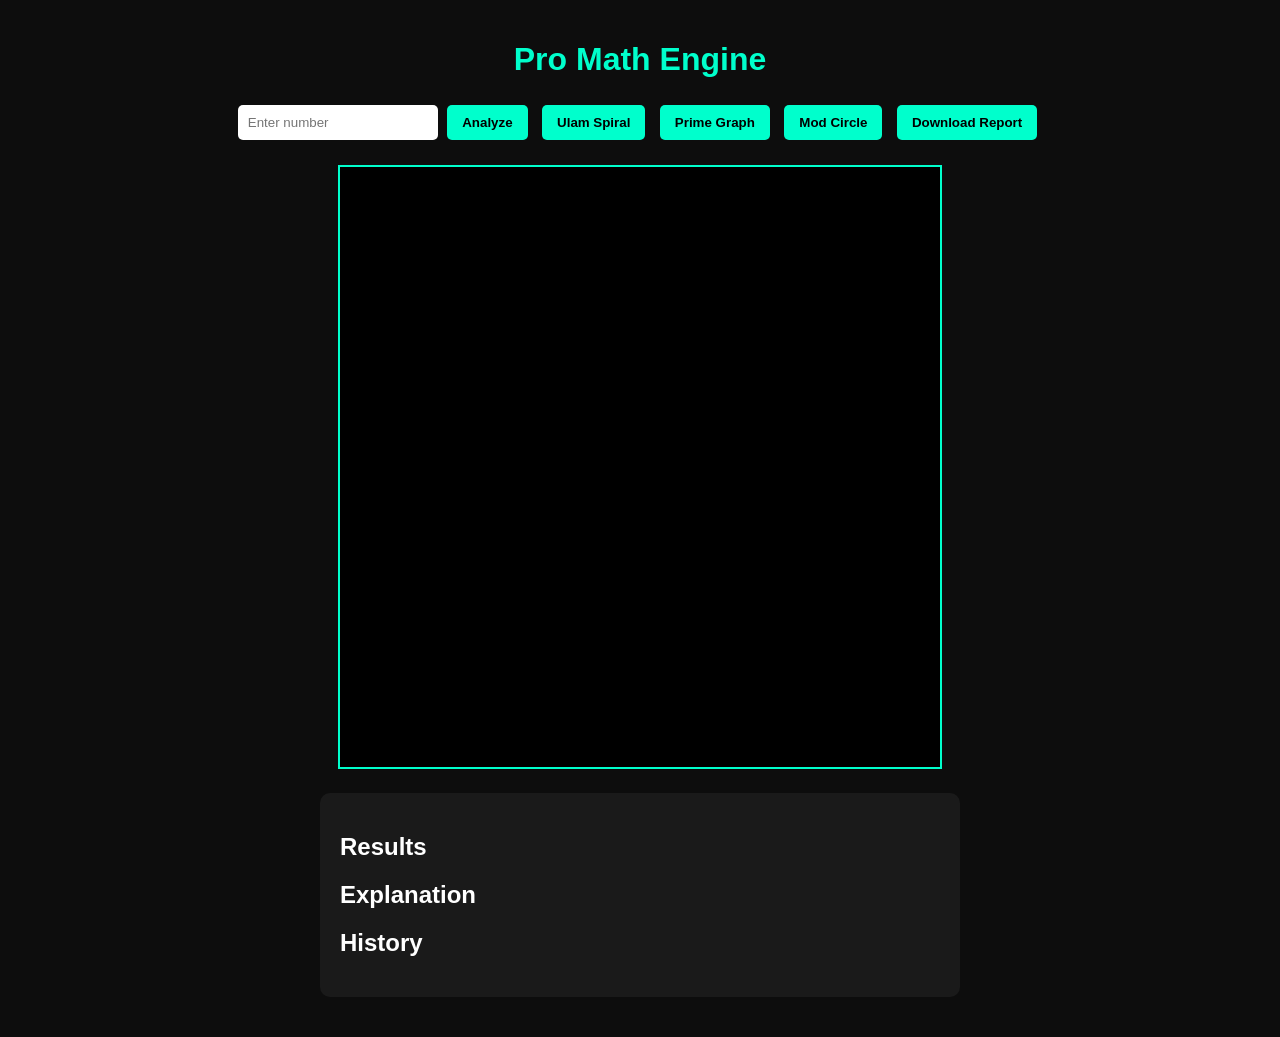
<file: index.html>
<!DOCTYPE html>
<html lang="en">
<head>
    <meta charset="UTF-8">
    <meta name="viewport" content="width=device-width, initial-scale=1.0">
    <title>Pro Math Engine</title>
    <link rel="stylesheet" href="style.css">
</head>
<body>

<h1>Pro Math Engine</h1>

<div class="controls">

    <input type="number" id="n" placeholder="Enter number">

    <button onclick="analyze()">Analyze</button>
    <button onclick="ulam()">Ulam Spiral</button>
    <button onclick="primeGraph()">Prime Graph</button>
    <button onclick="modCircle()">Mod Circle</button>

    <button onclick="download()">Download Report</button>

</div>

<canvas id="canvas" width="600" height="600"></canvas>

<div class="panel">

    <h2>Results</h2>
    <p id="result"></p>

    <h2>Explanation</h2>
    <p id="explain"></p>

    <h2>History</h2>
    <ul id="history"></ul>

</div>

<script src="script.js"></script>

</body>
</html>
</file>
<file: style.css>
body{
    background:#0d0d0d;
    color:white;
    text-align:center;
    font-family:Arial;
    margin:0;
    padding:20px;
}

h1{
    color:#00ffcc;
}

.controls{
    margin-bottom:20px;
}

input{
    padding:10px;
    border:none;
    border-radius:5px;
    width:180px;
}

button{
    padding:10px 15px;
    margin:5px;
    border:none;
    border-radius:5px;
    background:#00ffcc;
    font-weight:bold;
    cursor:pointer;
}

button:hover{
    background:#00ccaa;
}

canvas{
    background:black;
    border:2px solid #00ffcc;
    max-width:100%;
}

.panel{
    width:600px;
    max-width:100%;
    margin:20px auto;
    background:#1a1a1a;
    padding:20px;
    border-radius:10px;
    text-align:left;
}

ul{
    padding-left:20px;
}
</file>
